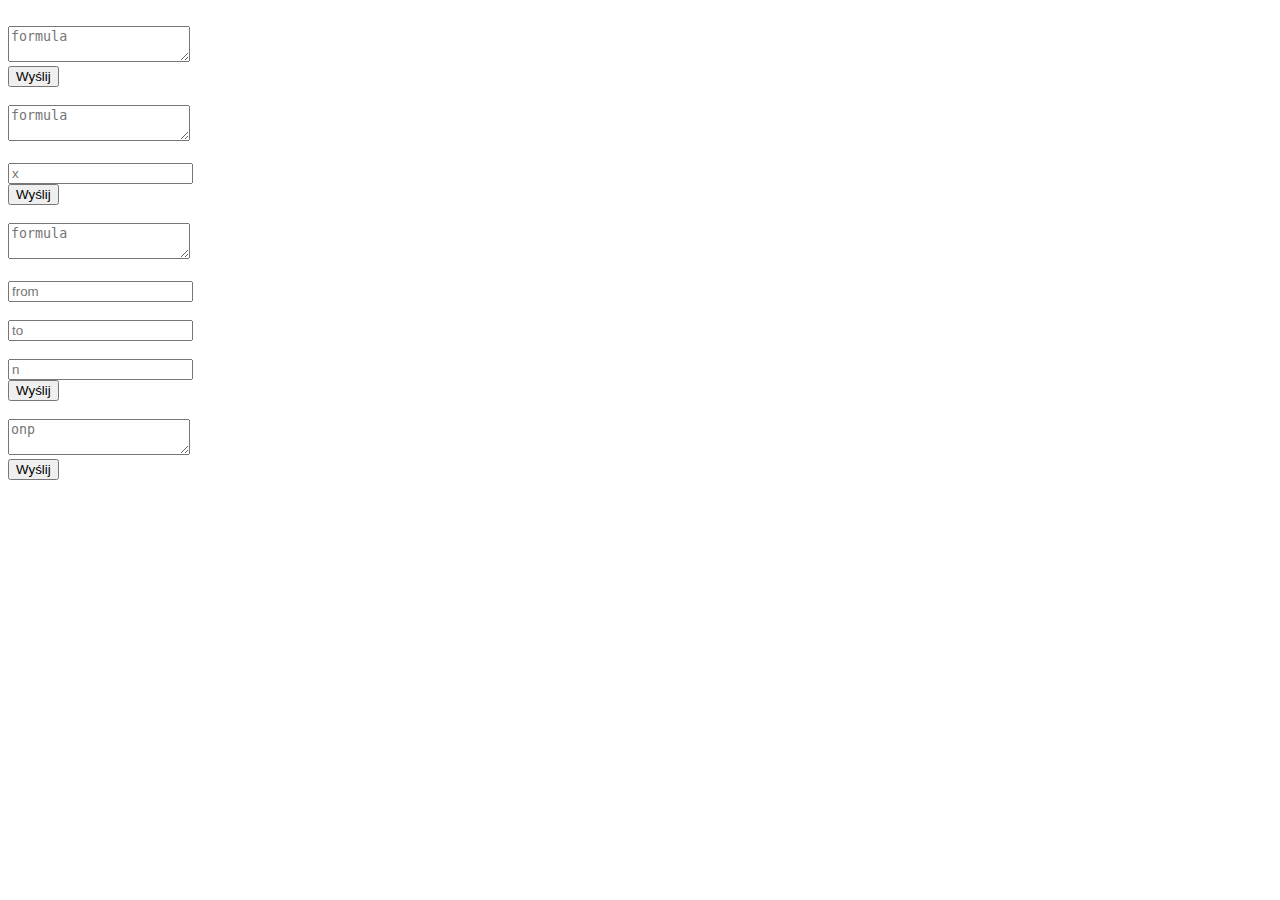
<file: Website connect to API/index.html>
<!DOCTYPE html>
<html>

 
	<head>
		<title> s1 </title>
        <meta charset="UTF-8"/>
	</head>

	<body >

    <div class='onpcreate'>
        <form id="formulaform">

            <br /> <textarea name="formula1" placeholder="formula" onfocus="this.placeholder=''" onblur="this.placeholder='formula'"></textarea><br />
            <input type="submit" value="Wyślij" />

        </form>
        <div id="result">
        </div>
    </div>

    <div class='calculateequation'>
        <form id="xform">

            <br /> <textarea name="formula2" placeholder="formula" onfocus="this.placeholder=''" onblur="this.placeholder='formula'"></textarea><br />
            <br /> <input type="text" name="x" placeholder="x" onfocus="this.placeholder=''" onblur="this.placeholder='x'"/><br />
            <input type="submit" value="Wyślij" />

        </form>
        <div id="xresult">
        </div>
    </div>

    <div class='calculateequationrange'>
        <form id="rangeform">

            <br /> <textarea name="formula3" placeholder="formula" onfocus="this.placeholder=''" onblur="this.placeholder='formula'"></textarea><br />
            <br /> <input type="text" name="from" placeholder="from" onfocus="this.placeholder=''" onblur="this.placeholder='from'"/><br />
            <br /> <input type="text" name="to" placeholder="to" onfocus="this.placeholder=''" onblur="this.placeholder='to'"/><br />
            <br /> <input type="text" name="n" placeholder="n" onfocus="this.placeholder=''" onblur="this.placeholder='n'"/><br />
            <input type="submit" value="Wyślij" />

        </form>

        <div id="rangeresult"> </div>
        <div id="rangeresult1" style=" max-width: 75%; margin: auto auto; display: block !important;"></div>
    </div>



    <div class='tosend'>
        <form id="onpform">

            <br /> <textarea name="onp" placeholder="onp" onfocus="this.placeholder=''" onblur="this.placeholder='onp'"></textarea><br />
            <input type="submit" value="Wyślij" />

        </form>
        <div id="onpresult">
        </div>

    </div>

    <script src="canvasjs.min.js"></script>
	<script src="script.js"></script>
    <script src="jquery-1.11.3.min.js"></script>
	</body>

</html>
</file>
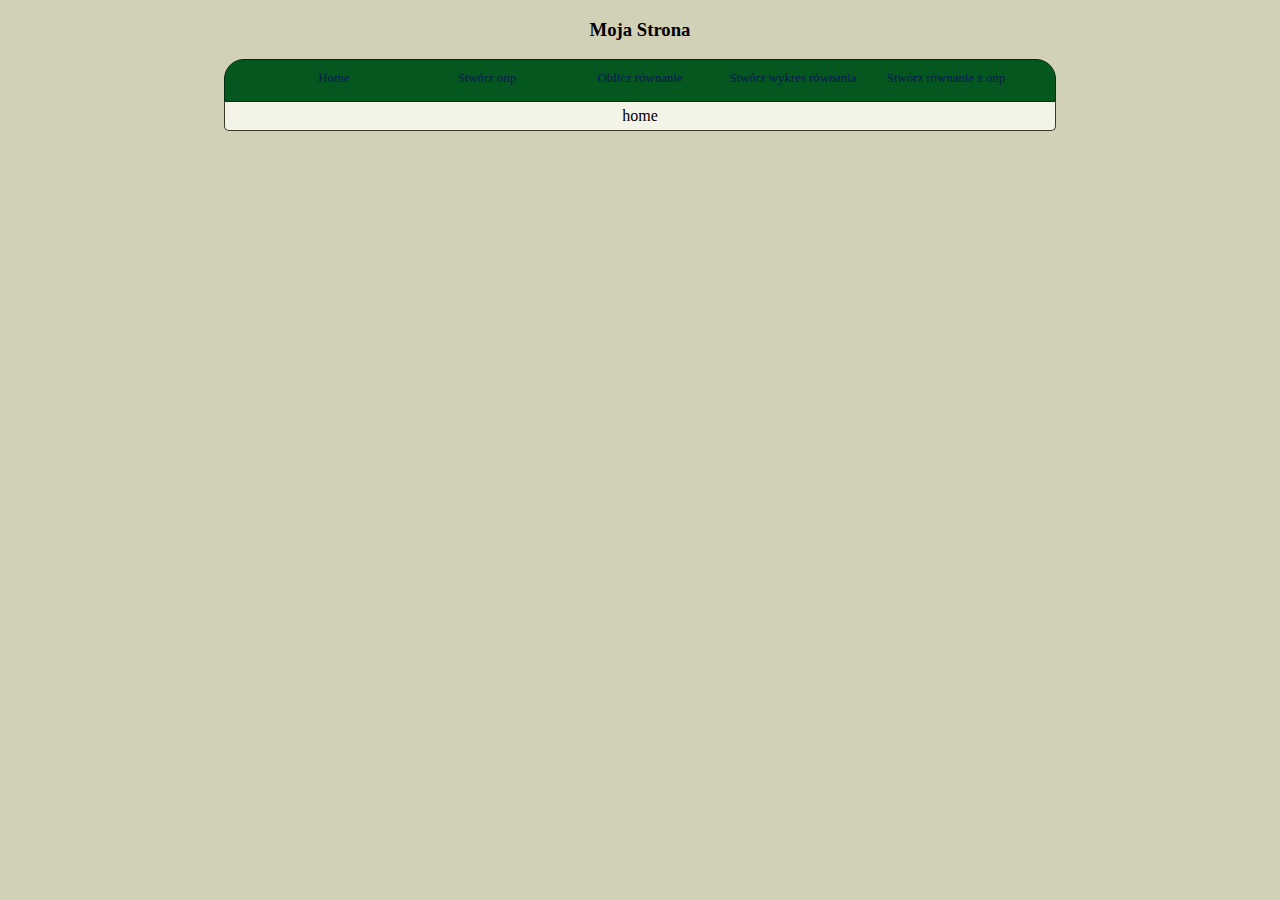
<file: Website connect to API/index2.html>
<!DOCTYPE html>
<html>

	<head>
		<title> s1 </title>
        <meta charset="UTF-8"/>
        <link rel="stylesheet" type="text/css" href="css.css">
	</head>
	
	<body >
        <header>
           <h3> Moja Strona </h3>
        </header>

        
        <nav>
            <ol>
                <li onclick="PageChanger(0)"><a href="#">Home</a></li>
                <li onclick="PageChanger(1)"><a href="#">Stwórz onp</a></li>
                <li onclick="PageChanger(2)"><a href="#">Oblicz równanie</a></li>
                <li onclick="PageChanger(3)"><a href="#">Stwórz wykres równania</a></li>
                <li onclick="PageChanger(4)"><a href="#">Stwórz równanie z onp</a></li>
            </ol>

        </nav>

        <div id="content">

            <div id="home" class="basestyle"> home</div>

            <div id='createonp' class="basestyle">
                <form id="formulaform">
                    
                    <br /> <textarea name="formula" placeholder="formuła" onfocus="this.placeholder=''" onblur="this.placeholder='formuła'"></textarea><br />			       
                    <input type="submit" value="Stwórz onp" />
                
                </form>
                <div id="resultinfix" class="results"></div>
                <div id="resultonp" class="results"></div>

                <table >
                    <tr class="firstrow"> 
                        <td>Operator</td>                       
                        <td>Przykład</td>
                        <td>Wynik</td>
                    </tr>      
                    <tr> 
                        <td>+</td>                       
                        <td>2+2</td>
                        <td>2+2 = 4</td>
                    </tr>
                    <tr> 
                        <td>-</td>                       
                        <td>2-2</td>
                        <td>2-2 = 0</td>
                    </tr>
                    <tr> 
                        <td>*</td>                       
                        <td>2*2</td>
                        <td>2*2 = 4</td>
                    </tr>
                    <tr> 
                        <td>/</td>                       
                        <td>2/2</td>
                        <td>2/2 = 1</td>
                    </tr>
                    <tr> 
                        <td>^</td>                       
                        <td>2^2</td>
                        <td>2^2 = 4</td>
                    </tr>
                    <tr> 
                        <td>exp()</td>                       
                        <td>exp(2)</td>
                        <td>exp(2) = 7.3891...</td>
                    </tr>
                    <tr> 
                        <td>log()</td>                       
                        <td>log(2)</td>
                        <td>log(2)= 0.6931...</td>
                    </tr>
                    <tr> 
                        <td>abs()</td>                       
                        <td>abs(-2)</td>
                        <td>abs(-2) = 2</td>
                    </tr>
                    <tr> 
                        <td>sin()</td>                       
                        <td>sin(2)</td>
                        <td>sin(2) = 0.9093...</td>
                    </tr>
                    <tr> 
                        <td>cos()</td>                       
                        <td>cos(2)</td>
                        <td>cos(2) =  -0.4161...</td>
                    </tr>
                    <tr> 
                        <td>tan()</td>                       
                        <td>tan(2)</td>
                        <td>tan(2) = -2.1850...</td>
                    </tr>
                    <tr> 
                        <td>sqrt()</td>                       
                        <td>sqrt(2)</td>
                        <td>sqrt(2) = 1.4142...</td>
                    </tr>                   
                    <tr> 
                        <td>sinh()</td>                       
                        <td>sinh(2)</td>
                        <td>sinh(2) = 3.6269...</td>
                    </tr>
                    <tr> 
                        <td>cosh()</td>                       
                        <td>cosh(2)</td>
                        <td>cosh(2) = 3.7622...</td>
                    </tr>
                    <tr> 
                        <td>tanh()</td>                       
                        <td>tanh(2)</td>
                        <td>tanh(2) = 0.9640...</td>
                    </tr>
                    <tr> 
                        <td>asin()</td>                       
                        <td>asin(1)</td>
                        <td>asin(1) = 1.5708...</td>
                    </tr>
                    <tr> 
                        <td>acos()</td>                       
                        <td>acos(1)</td>
                        <td>acos(1) = 0</td>
                    </tr>
                    <tr> 
                        <td>atan()</td>                       
                        <td>atan(1)</td>
                        <td>atan(1) = 0.7854...</td>
                    </tr>                  

                </table>

            </div>
                
                
            <div id='calculateequation' class="basestyle">
                <form id="xform">
                    
                    <br /> <textarea name="formulax" placeholder="formuła" onfocus="this.placeholder=''" onblur="this.placeholder='formuła'"></textarea><br />			
                    <br /> <input type="text" name="x" placeholder="x" onfocus="this.placeholder=''" onblur="this.placeholder='x'"/><br />
                    <input type="submit" value="Oblicz" />
                
                </form>
                <div id="xresult" class="results"></div>
                <table >
                    <tr class="firstrow"> 
                        <td>Operator</td>                       
                        <td>Przykład</td>
                        <td>Wynik</td>
                    </tr>      
                    <tr> 
                        <td>+</td>                       
                        <td>2+2</td>
                        <td>2+2 = 4</td>
                    </tr>
                    <tr> 
                        <td>-</td>                       
                        <td>2-2</td>
                        <td>2-2 = 0</td>
                    </tr>
                    <tr> 
                        <td>*</td>                       
                        <td>2*2</td>
                        <td>2*2 = 4</td>
                    </tr>
                    <tr> 
                        <td>/</td>                       
                        <td>2/2</td>
                        <td>2/2 = 1</td>
                    </tr>
                    <tr> 
                        <td>^</td>                       
                        <td>2^2</td>
                        <td>2^2 = 4</td>
                    </tr>
                    <tr> 
                        <td>exp()</td>                       
                        <td>exp(2)</td>
                        <td>exp(2) = 7.3891...</td>
                    </tr>
                    <tr> 
                        <td>log()</td>                       
                        <td>log(2)</td>
                        <td>log(2)= 0.6931...</td>
                    </tr>
                    <tr> 
                        <td>abs()</td>                       
                        <td>abs(-2)</td>
                        <td>abs(-2) = 2</td>
                    </tr>
                    <tr> 
                        <td>sin()</td>                       
                        <td>sin(2)</td>
                        <td>sin(2) = 0.9093...</td>
                    </tr>
                    <tr> 
                        <td>cos()</td>                       
                        <td>cos(2)</td>
                        <td>cos(2) =  -0.4161...</td>
                    </tr>
                    <tr> 
                        <td>tan()</td>                       
                        <td>tan(2)</td>
                        <td>tan(2) = -2.1850...</td>
                    </tr>
                    <tr> 
                        <td>sqrt()</td>                       
                        <td>sqrt(2)</td>
                        <td>sqrt(2) = 1.4142...</td>
                    </tr>                   
                    <tr> 
                        <td>sinh()</td>                       
                        <td>sinh(2)</td>
                        <td>sinh(2) = 3.6269...</td>
                    </tr>
                    <tr> 
                        <td>cosh()</td>                       
                        <td>cosh(2)</td>
                        <td>cosh(2) = 3.7622...</td>
                    </tr>
                    <tr> 
                        <td>tanh()</td>                       
                        <td>tanh(2)</td>
                        <td>tanh(2) = 0.9640...</td>
                    </tr>
                    <tr> 
                        <td>asin()</td>                       
                        <td>asin(1)</td>
                        <td>asin(1) = 1.5708...</td>
                    </tr>
                    <tr> 
                        <td>acos()</td>                       
                        <td>acos(1)</td>
                        <td>acos(1) = 0</td>
                    </tr>
                    <tr> 
                        <td>atan()</td>                       
                        <td>atan(1)</td>
                        <td>atan(1) = 0.7854...</td>
                    </tr>                  

                </table>



            </div>
        
            <div id='calculateequationrange' class="basestyle">
                <form id="rangeform">
                    
                    <br /> <textarea name="formularange" placeholder="formuła" onfocus="this.placeholder=''" onblur="this.placeholder='formuła'"></textarea><br />			           
                    <br /> <input type="text" name="from" placeholder="from" onfocus="this.placeholder=''" onblur="this.placeholder='from'"/><br />
                    <br /> <input type="text" name="to" placeholder="to" onfocus="this.placeholder=''" onblur="this.placeholder='to'"/><br />
                    <br /> <input type="text" name="n" placeholder="n" onfocus="this.placeholder=''" onblur="this.placeholder='n'"/><br />
                    <input type="submit" value="Oblicz" />
                
                </form>
        
                <div id="rangeresult" class="results"></div>
                <div id="rangeresult1"></div>
            </div>
        
        
        
            <div id='createequation' class="basestyle">
                <form id="onpform">
                    
                    <br /> <textarea name="formulaonp" placeholder="onp" onfocus="this.placeholder=''" onblur="this.placeholder='onp'"></textarea><br />			
                    <input type="submit" value="Stwórz równanie" />
                
                </form>
                <div id="onpresult" class="results"></div>
                <table >
                    <tr class="firstrow"> 
                        <td>Operator</td>                       
                        <td>Przykład</td>
                        <td>Wynik</td>
                    </tr>      
                    <tr> 
                        <td>+</td>                       
                        <td>2 2 +</td>
                        <td>2+2</td>
                    </tr>
                    <tr> 
                        <td>-</td>                       
                        <td>2 2 -</td>
                        <td>2-2</td>
                    </tr>
                    <tr> 
                        <td>*</td>                       
                        <td>2 2 *</td>
                        <td>2*2</td>
                    </tr>
                    <tr> 
                        <td>/</td>                       
                        <td>2 2 /</td>
                        <td>2/2</td>
                    </tr>
                    <tr> 
                        <td>^</td>                       
                        <td>2 2 ^</td>
                        <td>2^2</td>
                    </tr>
                    <tr> 
                        <td>exp</td>                       
                        <td>2 exp</td>
                        <td>exp(2)</td>
                    </tr>
                    <tr> 
                        <td>log</td>                       
                        <td>2 log</td>
                        <td>log(2)</td>
                    </tr>
                    <tr> 
                        <td>abs</td>                       
                        <td>-2 abs</td>
                        <td>abs(-2)</td>
                    </tr>
                    <tr> 
                        <td>sin</td>                       
                        <td>2 sin</td>
                        <td>sin(2)</td>
                    </tr>
                    <tr> 
                        <td>cos</td>                       
                        <td>2 cos</td>
                        <td>cos(2)</td>
                    </tr>
                    <tr> 
                        <td>tan</td>                       
                        <td>2 tan</td>
                        <td>tan(2)</td>
                    </tr>
                    <tr> 
                        <td>sqrt</td>                       
                        <td>2 sqrt</td>
                        <td>sqrt(2)</td>
                    </tr>                   
                    <tr> 
                        <td>sinh</td>                       
                        <td>2 sinh</td>
                        <td>sinh(2)</td>
                    </tr>
                    <tr> 
                        <td>cosh</td>                       
                        <td>2 cosh</td>
                        <td>cosh(2)</td>
                    </tr>
                    <tr> 
                        <td>tanh</td>                       
                        <td>2 tanh</td>
                        <td>tanh(2)</td>
                    </tr>
                    <tr> 
                        <td>asin</td>                       
                        <td>1 asin</td>
                        <td>asin(1)</td>
                    </tr>
                    <tr> 
                        <td>acos</td>                       
                        <td>1 acos</td>
                        <td>acos(1)</td>
                    </tr>
                    <tr> 
                        <td>atan</td>                       
                        <td>1 atan</td>
                        <td>atan(1)</td>
                    </tr>                  

                </table>
            </div>
        </div>  

        <script src="canvasjs.min.js"></script>
        <script src="script.js"></script> 		
        <script src="jquery-1.11.3.min.js"></script>
        <script src="script2.js"></script> 	

	</body>

</html>
</file>
<file: Website connect to API/css.css>
header
{
	margin-left: auto;
	margin-right: auto;
	text-align: center;
}

body
{	
	
	
	background: linear-gradient(90deg, #6f6c6c 0%, #9a8f8f 50%, #6f6c6c 100%);
	background: rgb(209, 209, 184);
	height: 100%;
	padding:0px;
	margin:0px;
}

nav{
	top: 0px;
	width: 65%;
	margin-left: 17.5%;
	box-sizing:  border-box;
	background-color: #03571f;
	text-align: center;
	border: 1px solid #012e10;
	
	border-radius : 20px 20px 0 0 ;
}

nav > ol
{
	padding: 0;
	margin: 0;
	padding-top: 1px;
	list-style-type: none;
	font-size: 12px;
	font-size: 1vw;


	display: inline-block;
}

nav > ol a
{
	color: #081655;
	text-decoration: none;
	display: block;
	
}

nav > ol > li
{
	border-radius: 10px 10px 0 0 ;
	float: left;
	width: 150px;
	width: 10vw;
	height: 1.2vw;
	padding: 10px 10px 10px 10px;
	margin-right: 5px;
	
}


nav > ol > li:first-child
{

	margin-left: 5px;
}

nav > ol > li:hover
{
	cursor: pointer;
	background-color: #157435;
}

nav > ol > li:hover > a
{
	color: #451717;
}

#content
{
	width: 65%;
	margin-left: 17.5%;
	background: rgb(243, 243, 232);
	box-sizing: border-box;
	border-bottom: 1px solid #383a25;	
	border-left: 1px solid #383a25;	
	border-right: 1px solid #383a25;	
	border-radius: 0 0 5px 5px;
	padding: 5px;
	text-align: center;
	height: auto;
	margin-bottom: 5vh;
}


input[type=text]
{
	
	width: 50%;
	background-color: #efefef;
	color: #444;
	border: 1px solid #ddd;
	border-radius: 5px;
	font-size: 20px;
	padding: 10px;
	box-sizing: border-box;
	outline: none;
	margin-top: 10px;
	font-size: 1vw;
}


input[type=submit]
{
	width: 30%;
	background-color: #6a9702;
	font-size:30px;
	color: white;
	padding: 15px 10px;
	margin-top: 20px;
	border: none;
	border-radius: 5px;
	cursor: pointer;
	letter-spacing: 2px;
	outline: none;
	font-size: 2vw;
}

textarea
{
	position: relative;
	height: 100%;
	background-color: #efefef;
	color: #444;
	border: 1.5px solid #ddd;
	border-radius: 5px;
	font-size: 20px;
	padding: 10px;
	box-sizing: border-box;
	outline: none;
	margin-top: 10px;
	width: 80%;
	max-width: 95%;
	font-size: 1vw;
}

.results
{
	margin-top: 5px;
	margin-bottom: 5px;
	margin-left: auto;
	margin-right: auto;
	text-align: left;
	padding-left: 5px;
	padding-top: 3px;
	padding-bottom: 3px;
	padding-right: 5px;
	font-size: 15px;
	font-size: 1vw;
	text-align: left;
	max-width: 95%;
	color: rgb(34, 33, 33);
	background-color: #efefef;
	border: 1px solid #ddd;
	border-radius: 4px;
}

#rangeresult1
{
	margin: 5px;
	display: none;
	position: relative;
	margin-right: auto;
	margin-left: auto;
	box-sizing: border-box;
	height: 50vh;
}

.firstrow
{
	background-color: #b1b06e;
}

table 
{
	border-collapse: collapse;
	margin-top: 5px;
	position: relative;
	margin-left: auto;
	margin-right: auto;
	border: 1px solid #000000;
	border-radius: 5px;
}

table , tr , td
{
	border: 1px solid #000000;
}
td
{
	padding-left: 8px;
	padding-right: 8px;
	padding-top: 5px;
	padding-bottom: 5px;
}
</file>
